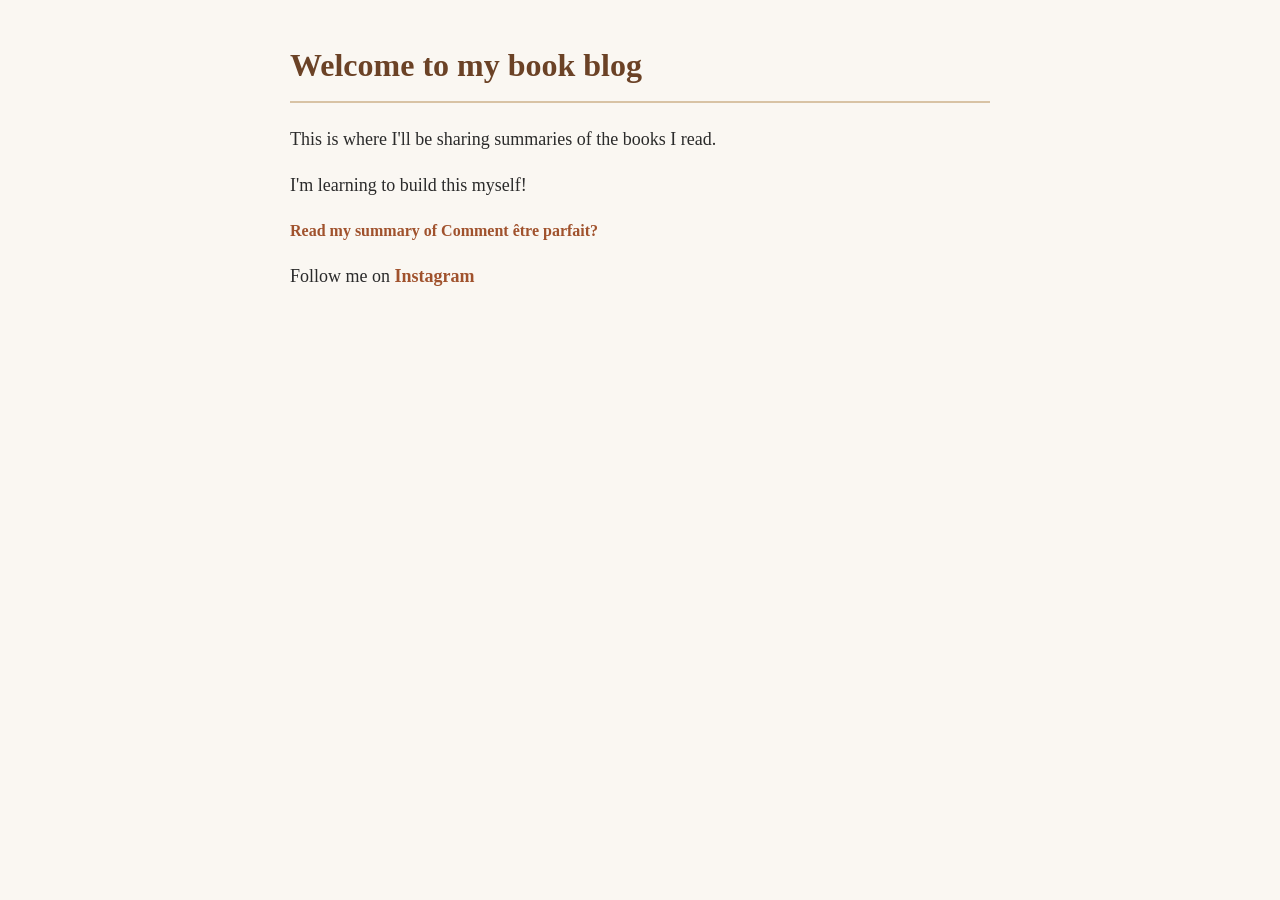
<file: index.html>
<!DOCTYPE html>
<html>
<head>
  <link rel="stylesheet" href="style.css">
  <title>My Book Blog</title>
</head>
<body>
  <h1>Welcome to my book blog</h1>
  <p>This is where I'll be sharing summaries of the books I read.</p>
     <p>I'm learning to build this myself!</p>
     <a href="book1.html">Read my summary of Comment être parfait?</a>
  <p>Follow me on <a href="https://www.instagram.com/YOUR_USERNAME/">Instagram</a></p>

</body>
</html>
</file>
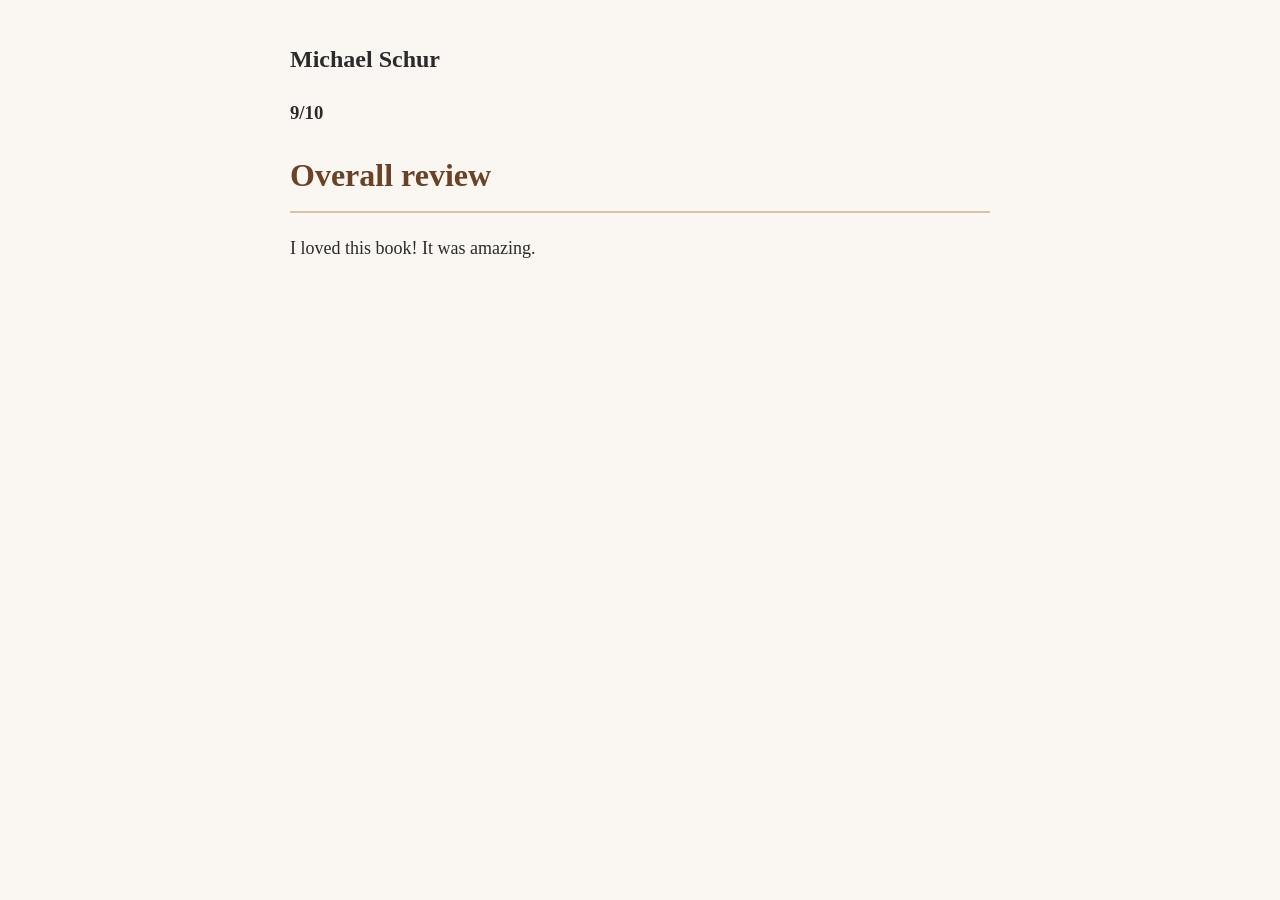
<file: book1.html>
<!DOCTYPE html>
<html>
<head>
    <link rel="stylesheet" href="style.css">
  <title>Comment être parfait?</title>
  <h2>Michael Schur</h2>
  <h3>9/10</h3>
</head>
<body>
  <h1>Overall review</h1>
  <p>I loved this book! It was amazing.</p>
</body>
</html>
</file>
<file: style.css>
body {
  font-family: Georgia, serif;
  max-width: 700px;
  margin: 40px auto;
  padding: 0 20px;
  background-color: #faf7f2;
  color: #2b2b2b;
  line-height: 1.6;
}

h1 {
  color: #6b4226;
  border-bottom: 2px solid #d8c3a5;
  padding-bottom: 10px;
}

p {
  font-size: 18px;
}

a {
  color: #a0522d;
  text-decoration: none;
  font-weight: bold;
}

a:hover {
  text-decoration: underline;
}
</file>
